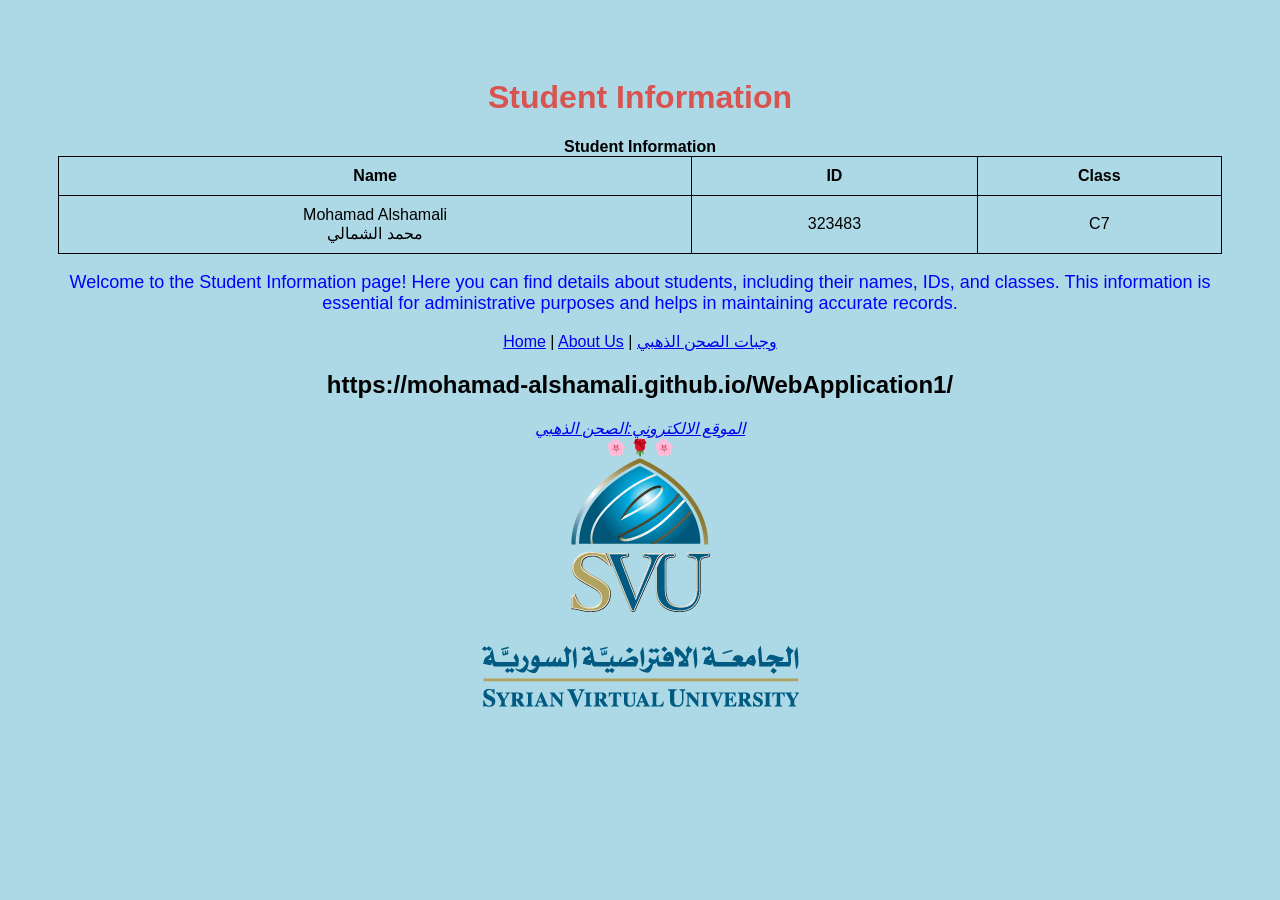
<file: index.html>
<!DOCTYPE html>
<html xmlns = "http://www.w3.org/1999/xhtml">
   
<head>
    
    <script src="jquery-4.0.0.js"></script>
    


    <meta charset="UTF-8" />
    <title>الصحن الذهبي - الصفحة الرئيسية</title>



    <meta name="keywords" content="مطعم مشويات، وجبات سريعة، أفضل مطعم في سوريا" />


    <meta name="description" content="استمتع بأشهى المأكولات في مطعمنا، نقدم قائمة متنوعة من الأطباق الطازجة يومياً." />
    <style>
        table {
            width: 100%;
            border-collapse: collapse;
        }

        th, td {
            border: 1px solid black;
            padding: 10px;
            text-align: center;
        }
    </style>
    <link rel="stylesheet" href="style.css"> 
    <script type="text/javascript">alert("Welcome to the Student Information page!");</script>
</head>
<body style="background-color:lightblue" >


    <h1>Student Information</h1>

    <table cell padding="10" cellspacing="0">
        <caption>  <b>Student Information</b></caption>
        <tr>
            <th>Name</th>
            <th>ID</th>
            <th>Class</th>
        </tr>
        <tr>
            <td>Mohamad Alshamali <br> محمد الشمالي</td>
            <td>323483</td>
            <td>C7</td>
        </tr>

    </table>
    <script type="text/javascript" language="javascript">
        $(document).ready(function () {
            $("p").attr("style", "color:blue; font-size:18px;");



        });

    </script>
    <p>Welcome to the Student Information page! Here you can find details about students, including their names, IDs, and classes. This information is essential for administrative purposes and helps in maintaining accurate records.</p>

    <nav>
        <a href="index.html">Home</a> |
        <a href="AboutUs.html">About Us</a> |
        <a href="Meals.html">وجبات الصحن الذهبي</a>
    </nav>
    <h2> https://mohamad-alshamali.github.io/WebApplication1/   </h2>

    <a href="https://mohamad-alshamali.github.io/WebApplication1/" > <em>الموقع الالكتروني:الصحن الذهبي</em> </a>
    <div class="flower-line">🌸 🌹 🌸 </div>
    <div style="text-align: center;">
        <img src="images/svu.png" alt="وصف الصورة">
    </div></body>
</html>
</file>
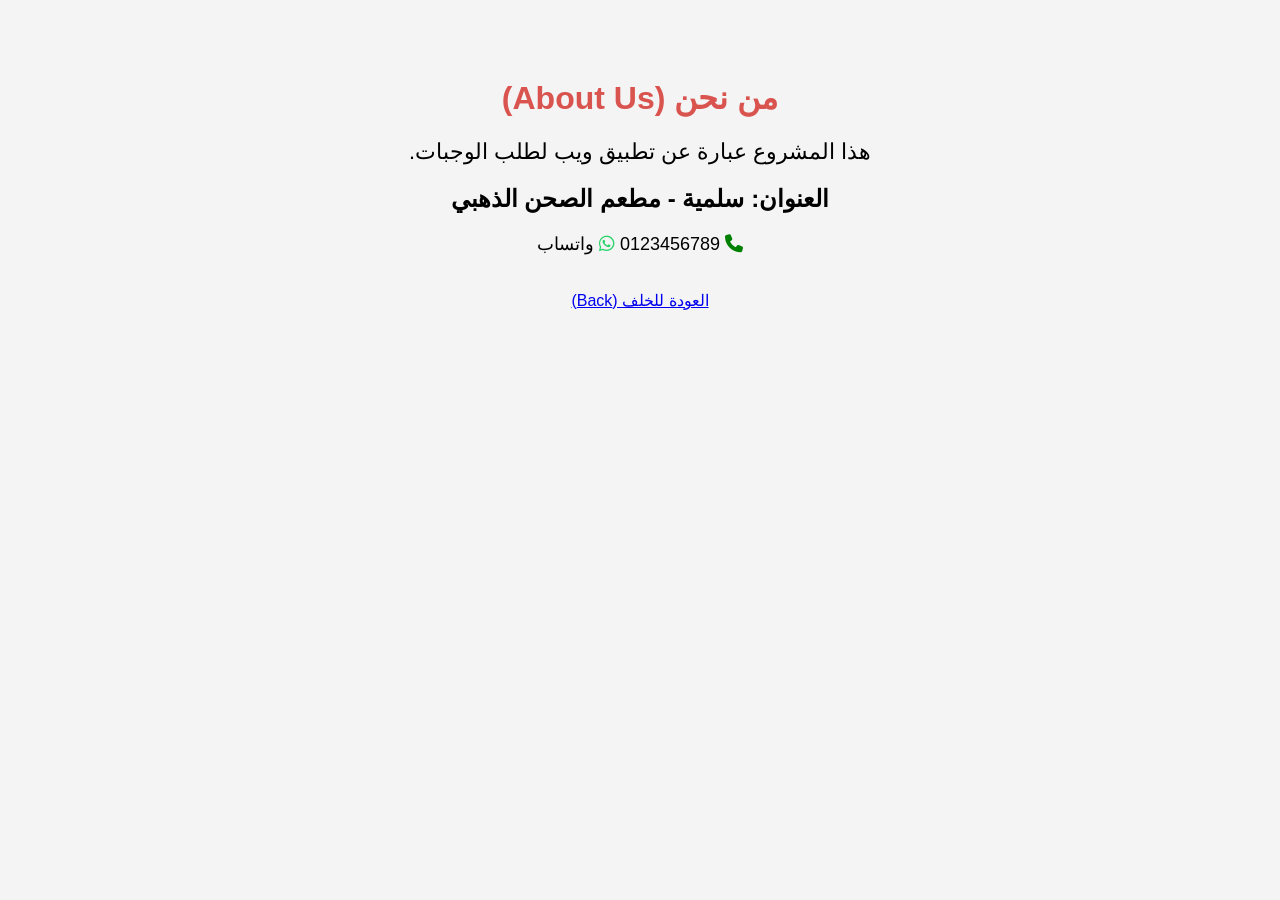
<file: AboutUs.html>
<!DOCTYPE html>
<html dir="rtl" lang="ar">
<head>
    <link rel="stylesheet" href="style.css">

    <meta charset="UTF-8">
    <title>About Us</title>
    <style type="text/css">
        body {
            background-image: url();
        }
    </style>
    <!-- Font Awesome الصحيح -->
    <link rel="stylesheet" href="https://cdnjs.cloudflare.com/ajax/libs/font-awesome/6.5.0/css/all.min.css">
</head>
<body>

    <h1>من نحن (About Us)</h1>

    <p><big>هذا المشروع عبارة عن تطبيق ويب لطلب الوجبات.</big></p>
    <h2>العنوان: سلمية - مطعم الصحن الذهبي</h2>

    <p>
        <i class="fas fa-phone" style="color: green;"></i>
        <a href="tel:0123456789" style="text-decoration: none; color: black;">
            0123456789
        </a>
        <i class="fab fa-whatsapp" style="color: #25D366;"></i>
        <a href="https://wa.me/0123456789" target="_blank" style="text-decoration: none; color: black;">
            واتساب
    </p>

    <br>
    
    <a href="index.html">العودة للخلف (Back)</a>




</body>
</html>
</file>
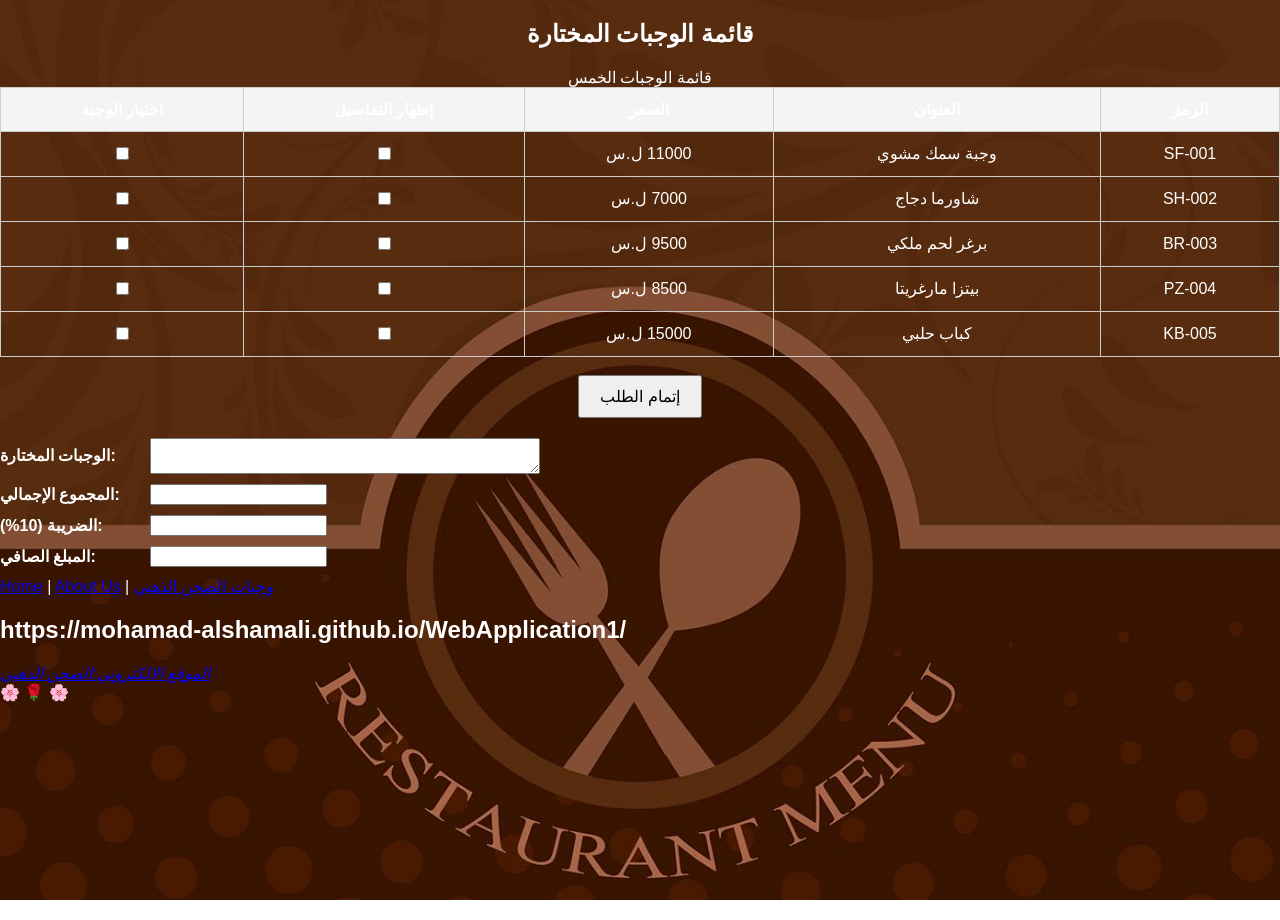
<file: Meals.html>
<!DOCTYPE html>
<html lang="ar">
<head>
    <meta charset="UTF-8">
    <title>قائمة الوجبات الخمس</title>

    <!-- استدعاء المكتبات -->
    <!-- ملاحظة: تأكد أن ملف jquery موجود بنفس المسار أو استخدم رابط CDN -->
    <script src="https://jquery.com"></script>
    <style>
        /* تنسيق الحاوية */
        .results-container div {
            margin-bottom: 10px; /* مسافة بين الأسطر */
            display: flex; /* تجعل العناصر تصطف بجانب بعضها */
            align-items: center; /* موازنة النصوص مع الصناديق عمودياً */
        }

        /* تنسيق العناوين (النصوص) لتبدأ الصناديق من نفس النقطة */
        .results-container label {
            display: inline-block;
            width: 150px; /* عرض ثابت لكل الكلمات */
            font-weight: bold;
        }

        body {
            /* استبدل الرابط أدناه برابط الصورة التي اخترتها */
            background-image: url('images/vecteezy_restaurant-menu.jpg');
            background-size: cover; /* تجعل الصورة تغطي كامل الشاشة */
            background-repeat: no-repeat; /* تمنع تكرار الصورة */
            background-attachment: fixed; /* تجعل الخلفية ثابتة عند التمرير */
            background-position: center; /* توسيط الصورة */
            margin: 0;
            height: 100vh; /* لجعل الخلفية تغطي طول الشاشة بالكامل */
            /* تنسيق الخط ليظهر بوضوح */
            color: white;
            font-family: Arial, sans-serif;
        }
    </style>
    <style>
        table {
            width: 100%;
            border-collapse: collapse;
            direction: rtl;
        }

        th, td {
            border: 1px solid #ccc;
            padding: 12px;
            text-align: center;
        }

        th {
            background-color: #f4f4f4;
        }

        .details {
            display: none;
            background-color: #f9f9f9;
            text-align: right;
        }

        img {
            width: 150px;
            border-radius: 8px;
        }

        .btn-submit {
            padding: 10px 20px;
            font-size: 16px;
            cursor: pointer;
        }

        #myForm {
            direction: rtl;
            max-width: 400px;
            margin: 20px auto;
        }
    </style>

    <script>
        $(document).ready(function () {
            alert("تصفح قائمتنا المتنوعة من الوجبات الشهية واختر ما يناسبك!");
        });

        function toggleDetails(id) {
            const row = document.getElementById("details-" + id);
            if (row.style.display === "none" || row.style.display === "") {
                row.style.display = "table-row";
            } else {
                row.style.display = "none";
            }
        }

        function fillform() {
            var form = document.getElementById("myForm");
            form.style.display = (form.style.display === "none" || form.style.display === "") ? "block" : "none";
        }

        function validateForm() {
            // جلب القيم باستخدام الـ ID (تمت إضافة الـ IDs في الـ HTML بالأسفل)
            const name = document.getElementById("fullName").value.trim();
            const bank = document.getElementById("bankAccount").value.trim();
            const mobile = document.getElementById("mobile").value.trim();

            const nameRegex = /^[a-zA-Z\u0600-\u06FF\s]+$/;
            if (!nameRegex.test(name) || name.length < 3) {
                alert("يرجى إدخال اسم كامل صحيح (حروف فقط، 3 أحرف على الأقل).");
                return false;
            }

            const bankRegex = /^\d{6}$/;
            if (!bankRegex.test(bank)) {
                alert("رقم الحساب البنكي يجب أن يتكون من 6 أرقام فقط.");
                return false;
            }

            const mobileRegex = /^09(3|4|5|6|8|9)\d{7}$/;
            if (!mobileRegex.test(mobile)) {
                alert("رقم الموبايل غير صحيح! يجب أن يبدأ بـ 09 ويتبع أرقام سيرييتل أو MTN.");
                return false;
            }

            alert("تم التحقق بنجاح! جاري إرسال الطلب...");
            return true;
        }
    </script>
</head>

<body>

    <h2 style="text-align: center;">قائمة الوجبات المختارة</h2>

    <form>
        <table>
            <caption>   قائمة الوجبات الخمس</caption>
            <tr>
                <th>الرمز</th>
                <th>العنوان</th>
                <th>السعر</th>
                <th>إظهار التفاصيل</th>
                <th>اختيار الوجبة</th>
            </tr>
            <!-- الوجبات -->
            <tr>
                <td>SF-001</td>
                <td>وجبة سمك مشوي</td>
                <td>11000 ل.س</td>
                <td><input type="checkbox" onclick="toggleDetails(1)"></td>
                <td><input type="checkbox" name="meal1" id="meal1"></td>
            </tr>
            <tr id="details-1" class="details">
                <td colspan="5">
                    <b>المطبخ:</b> المصري | <b>التصنيف:</b> بحريات<br>
                    <img src="images/3.png" alt="سمك">
                    <ul><li>4 سمكات بوري</li><li>ثوم وزيت زيتون</li></ul>
                </td>
            </tr>
            <!-- كررنا نفس الهيكل لبقية الوجبات كما في الكود الأصلي -->
            <tr>
                <td>SH-002</td>
                <td>شاورما دجاج</td>
                <td>7000 ل.س</td>
                <td><input type="checkbox" onclick="toggleDetails(2)"></td>
                <td><input type="checkbox" name="meal2" id="meal2"></td>
            </tr>
            <tr id="details-2" class="details"><td colspan="5"><img src="images/1.png" alt="شاورما"><b>المطبخ:</b> شامي</td></tr>

            <tr>
                <td>BR-003</td>
                <td>برغر لحم ملكي</td>
                <td>9500 ل.س</td>
                <td><input type="checkbox" onclick="toggleDetails(3)"></td>
                <td><input type="checkbox" name="meal3" id="meal3"></td>
            </tr>
            <tr id="details-3" class="details"><td colspan="5"><img src="images/2.png" alt="برغر"><b>المطبخ:</b> أمريكي</td></tr>
            <!-- الوجبة 4 -->
            <tr>
                <td>PZ-004</td>
                <td>بيتزا مارغريتا</td>
                <td>8500 ل.س</td>
                <td><input type="checkbox" onclick="toggleDetails(4)"></td>
                <td><input type="checkbox" name="meal4" id="meal4"></td>
            </tr>
            <tr id="details-4" class="details">
                <td colspan="5">
                    <img src="images/4.png" alt="بيتزا">
                    <b>المطبخ:</b> إيطالي | <b>التصنيف:</b> معجنات<br>
                    <p>صلصة طماطم إيطالية، جبنة موزاريلا طازجة، ريحان.</p>
                </td>
            </tr>

            <!-- الوجبة 5 -->
            <tr>
                <td>KB-005</td>
                <td>كباب حلبي</td>
                <td>15000 ل.س</td>
                <td><input type="checkbox" onclick="toggleDetails(5)"></td>
                <td><input type="checkbox" name="meal5" id="meal5"></td>
            </tr>
            <tr id="details-5" class="details">
                <td colspan="5">
                    <img src="images/5.png" alt="كباب حلبي">
                    <b>المطبخ:</b> سوري | <b>التصنيف:</b> مشويات<br>
                    <p>لحم غنم بلدي، بقدونس، يقدم مع الخضروات المشوية.</p>
                </td>
            </tr>
        </table>
        <br>
        <div style="text-align: center;">
            <input type="button" value="إتمام الطلب" class="btn-submit" onclick="fillform()">
        </div>
    </form>

    <!-- نموذج إرسال البيانات مع استدعاء دالة التحقق -->
    <form action="#" method="get" id="myForm" onsubmit="return validateForm()" style="display: none; padding: 20px; border: 1px solid #ccc; margin-top: 20px;">
        <label>الاسم الكامل:</label>
        <input type="text" id="fullName" size="20" required><br><br>

        <label>الحساب البنكي:</label>
        <input type="text" id="bankAccount" name="bank_account_number" required><br><br>

        <label>تاريخ الطلب:</label>
        <input type="date" required><br><br>

        <label>رقم الموبايل:</label>
        <input type="text" id="mobile" required><br><br>

        <input type="submit" value="إرسال البيانات">

    </form>
    <div class="results-container" style="margin-top: 20px;">
        <div>
            <label>الوجبات المختارة:</label>
            <textarea id="selectedMeals" readonly style="width: 30%; height:auto"></textarea>
        </div>

        <div>
            <label>المجموع الإجمالي:</label>
            <input type="text" id="total" readonly>
        </div>

        <div>
            <label>الضريبة (10%):</label>
            <input type="text" id="tax" readonly>
        </div>

        <div>
            <label>المبلغ الصافي:</label>
            <input type="text" id="net" readonly>
        </div>
    </div>



    <script type="text/javascript">
        function computeCost() {
            var selectedList = []; // مصفوفة لتخزين أسماء الوجبات
            var total = 0;

            // فحص كل وجبة: إذا كانت مختارة، أضف سعرها للمجموع واسمها للقائمة
            if (document.getElementById("meal1").checked) {
                total += 11000;
                selectedList.push("وجبة سمك مشوي");
            }
            if (document.getElementById("meal2").checked) {
                total += 7000;
                selectedList.push("شاورما دجاج");
            }
            if (document.getElementById("meal3").checked) {
                total += 9500;
                selectedList.push("برغر لحم ملكي");
            }
            if (document.getElementById("meal4").checked) {
                total += 8500;
                selectedList.push("بيتزا مارغريتا");
            }
            if (document.getElementById("meal5").checked) {
                total += 15000;
                selectedList.push("كباب حلبي");
            }

            // حساب الضريبة والصافي
            var tax = total * 0.10;
            var net = total + tax;

            // عرض قائمة الوجبات المختارة مفصولة بفاصلة
            document.getElementById("selectedMeals").value = selectedList.join(" ، ");

            // عرض المبالغ المالية
            document.getElementById("total").value = total + " ل.س";
            document.getElementById("tax").value = tax + " ل.س";
            document.getElementById("net").value = net + " ل.س";
        }
        function fillform() {
            // التحقق من اختيار وجبة واحدة على الأقل
            var checkboxes = document.querySelectorAll('input[type="checkbox"][id^="meal"]');
            var isChecked = Array.from(checkboxes).some(cb => cb.checked);

            if (!isChecked) {
                alert("يرجى اختيار وجبة واحدة على الأقل!");
                return;
            }

            computeCost(); // تشغيل الحسابات
            document.getElementById("myForm").style.display = "block"; // إظهار نموذج البيانات
        }


    </script>

    <nav>
        <a href="index.html">Home</a> |
        <a href="AboutUs.html">About Us</a> |
        <a href="Meals.html">وجبات الصحن الذهبي</a>
    </nav>
    <h2> https://mohamad-alshamali.github.io/WebApplication1/   </h2>

    <a href="https://mohamad-alshamali.github.io/WebApplication1/"> <em>الموقع الالكتروني:الصحن الذهبي</em> </a>
    <div class="flower-line">🌸 🌹 🌸</div>



</body>
</html>
</file>
<file: style.css>
h1 {font-size: xx-large;
    color: blue;
    
}
p {font-size: large;
    color: black;
}
table {
    width: 100%;
    border-collapse: collapse;
}

body {
    font-family: 'Segoe UI', Tahoma, Geneva, Verdana, sans-serif;
    background-color: #f4f4f4; /* ����� ����� ��� ������ ������� */
    text-align: center;
    padding: 50px;
}

.container {
    background: white;
    padding: 30px;
    border-radius: 15px;
    box-shadow: 0 4px 15px rgba(0,0,0,0.1);
    display: inline-block;
    max-width: 500px;
}

h1 {
    color: #d9534f;
}

.contact-info {
    margin-top: 20px;
    font-size: 1.2em;
}

    .contact-info a {
        margin: 0 10px;
        transition: 0.3s;
    }

        .contact-info a:hover {
            color: #d9534f;
        }

.back-btn {
    display: inline-block;
    margin-top: 30px;
    padding: 10px 20px;
    background-color: #333;
    color: white;
    text-decoration: none;
    border-radius: 5px;
}
</file>
